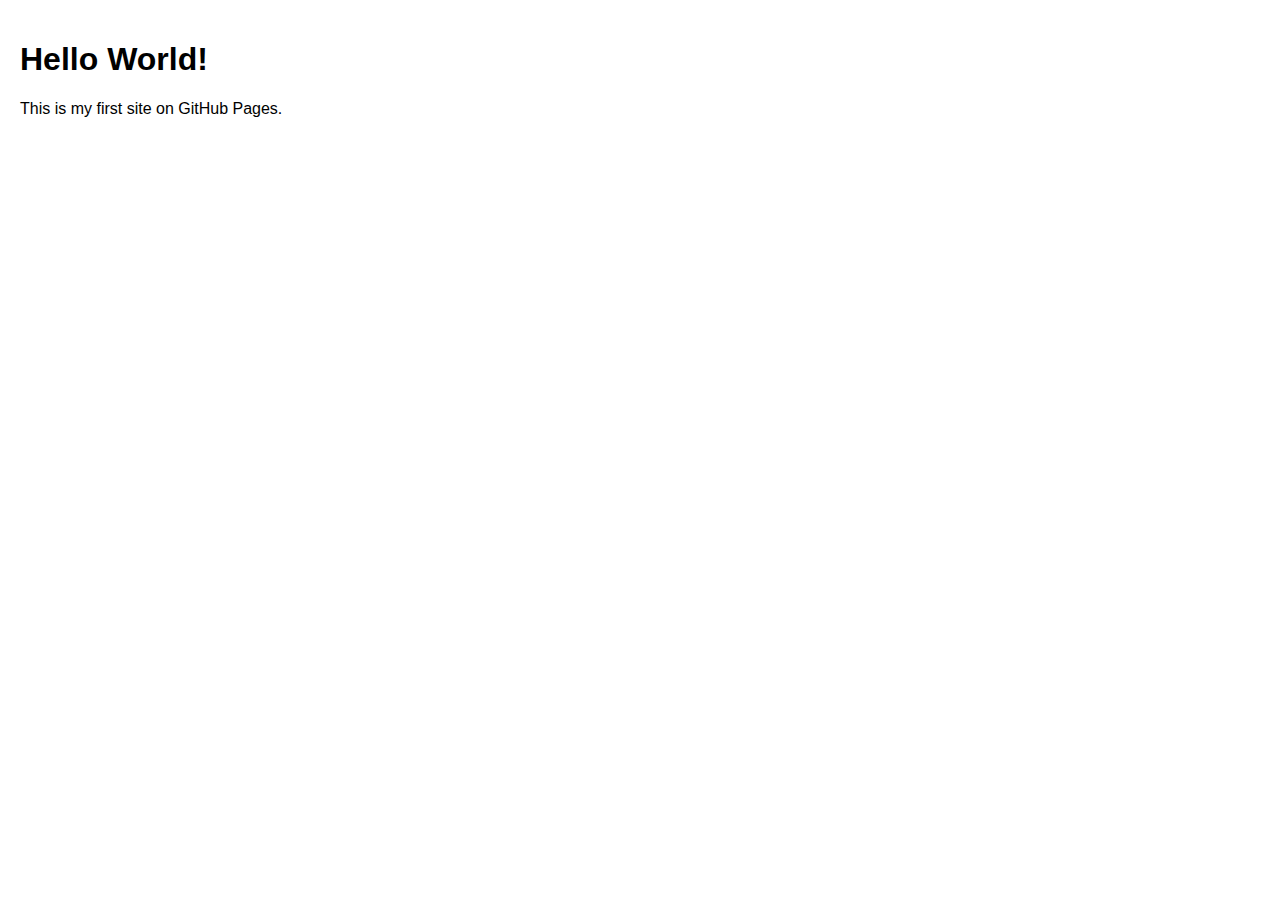
<file: html.html>
<!DOCTYPE html>
<html>
<head>
    <meta charset="UTF-8">
    <title>My First GitHub Pages Site</title>
    <link rel="stylesheet" href="style.css">
</head>
<body>
    <h1>Hello World!</h1>
    <p>This is my first site on GitHub Pages.</p>
</body>
</html>
</file>
<file: style.css>
body {
  font-family: Arial, sans-serif;
  padding: 20px;
  margin: 0;
}

/* Top row layout: left panel, table, sidebar */
.top-row {
  display: flex;
  align-items: flex-start;
  justify-content: space-between;
  gap: 50px;
}

/* Left panel: Add Expense + Set Allowance */
.left-panel {
  display: flex;
  flex-direction: column;
  align-items: flex-start;
  min-width: 200px;
}

/* Center: table */
.table-container {
  flex: 1;
  display: flex;
  flex-direction: column;
  align-items: center;
}

#submittedExpenses {
  border-collapse: collapse;
  width: 100%;
  max-width: 800px;
}

#submittedExpenses th,
#submittedExpenses td {
  border: 1px solid #ccc;
  padding: 8px;
  text-align: center;
}

#submittedExpenses th {
  background-color: #f2f2f2;
}

#submittedExpenses tbody tr:nth-child(even) {
  background-color: #f9f9f9;
}

/* Right sidebar: Allowance + category totals */
.sidebar {
  display: flex;
  flex-direction: column;
  align-items: flex-start;
  min-width: 200px;
  justify-content: flex-start;
  gap: 15px;
  padding: 10px;
}

/* Headings bold */
.sidebar h3 {
  font-weight: bold;
  margin-bottom: 5px;
}

/* Allowance and Allowance Remaining values */
#allowanceDisplay,
#allowanceRemaining {
  font-weight: normal !important;
  font-size: 16px;
  margin-bottom: 5px;
}

/* Category totals container */
#categoryTotals {
  font-weight: normal;
  margin-top: 0;
}

/* Pie chart */
#categoryChart {
  margin-top: 10px;
  max-width: 100%;
}

/* Inputs and dropdowns */
#expenseContainer,
#allowanceContainer {
  margin-top: 10px;
}

#expenseInput,
#allowanceInput {
  padding: 8px;
  font-size: 16px;
  width: 150px;
  margin-bottom: 10px;
}

#expenseSelect {
  padding: 5px;
  font-size: 16px;
  margin-bottom: 10px;
}

/* Buttons */
button {
  padding: 10px 20px;
  font-size: 16px;
  cursor: pointer;
  margin-bottom: 10px;
}
button.small {
  padding: 6px 12px;
  font-size: 14px;
}

#monthControls {
  display: flex;
  align-items: center;
  gap: 8px;
  margin-bottom: 8px;
}

#monthControls select {
  padding: 4px 6px;
  font-size: 14px;
}

/* Overlays */
#expenseModalOverlay,
#detailsModalOverlay {
  position: fixed;
  inset: 0;
  display: none; /* toggled via JS */
  align-items: center;
  justify-content: center;
  background: rgba(0,0,0,0.45);
  z-index: 9999;
}

/* Modal box */
.expense-modal {
  width: min(92vw, 520px);
  background: #fff;
  border-radius: 12px;
  padding: 18px 16px;
  box-shadow: 0 10px 30px rgba(0,0,0,0.2);
  display: flex;
  flex-direction: column;
  gap: 10px;
}

.expense-modal h3 {
  margin: 0 0 6px 0;
}

.expense-modal label {
  font-size: 14px;
  color: #333;
}

.expense-modal input[type="number"],
.expense-modal select,
.expense-modal textarea {
  padding: 8px;
  font-size: 16px;
  width: 100%;
  box-sizing: border-box;
}

.modal-actions {
  display: flex;
  justify-content: flex-end;
  gap: 10px;
  margin-top: 6px;
}

/* Row action buttons */
.del-expense {
  padding: 6px 12px;
}
.del-expense:hover {
  background: #ffecec;
  border-color: #ffbdbd;
}
.show-details {
  padding: 6px 12px;
  margin-right: 6px;
}

/* Details Modal text */
.details-text {
  white-space: pre-wrap;
  line-height: 1.35;
}
</file>
